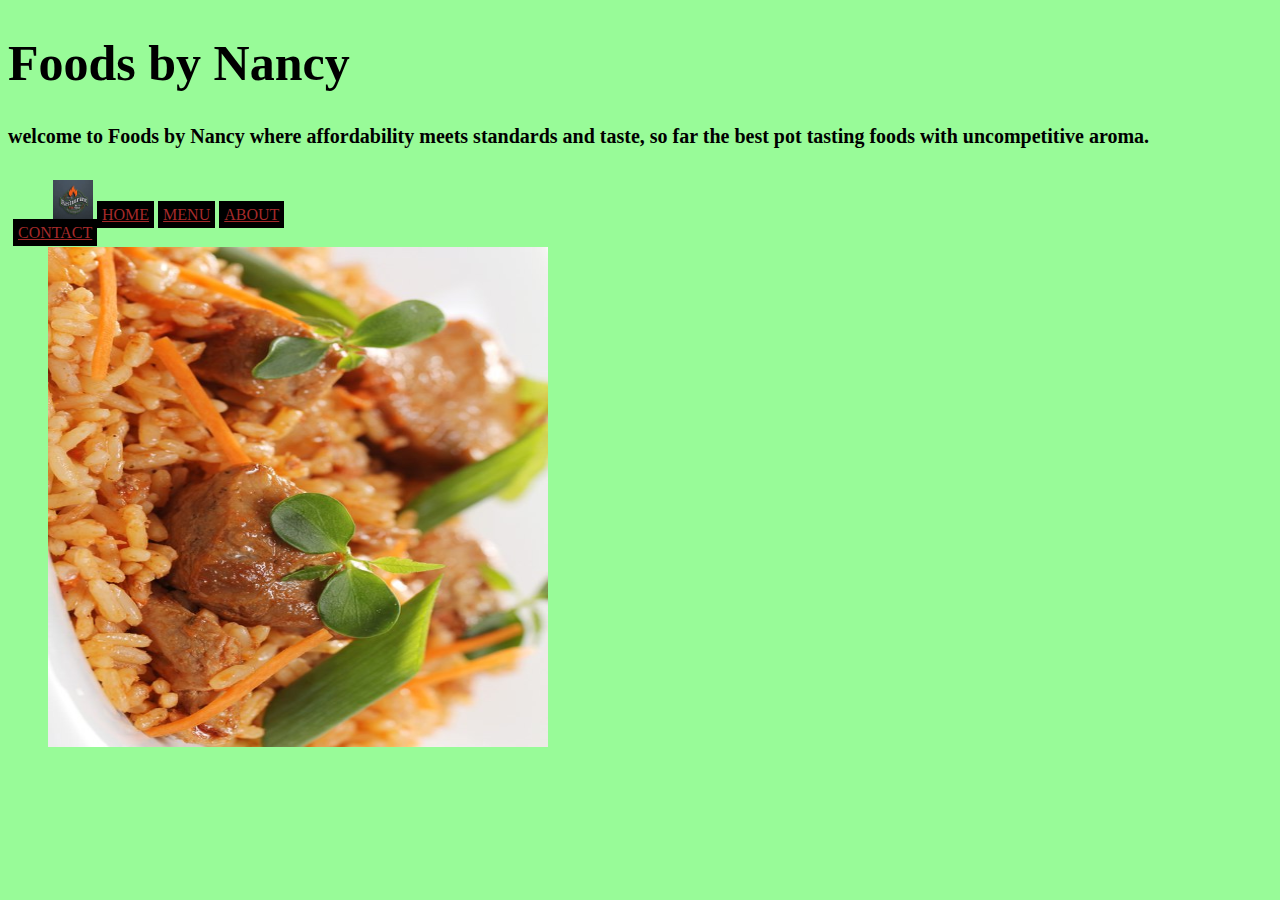
<file: Qn. 2/index.html>
<!DOCTYPE html>
<html lang="en">
<head>
    <meta charset="UTF-8">
    <meta name="viewport" content="width=device-width, initial-scale=1.0">
    <title>FAST FOOD RESTAURANT</title>
    <link rel="stylesheet" href="./styles/styles2 .css">
</head>
<body>
    <h1>Foods by Nancy</h1>
    <h4>welcome to Foods by Nancy where affordability meets standards and taste, so far the best pot tasting foods with uncompetitive aroma. </h3>
    <nav>
        
        <img src="Fast food.jfif" alt="RESTAURANT LOGO"width="40px"height="40px">
        <a href="./index.html">HOME</a>
        <a href="./nav bar/menu.html">MENU</a>
        <a href="./nav bar/about.html"> ABOUT</a>
        <a href="./nav bar/contact.html">CONTACT</a>
    </nav>
    <img src="Food 1.jpg"width="500px"height="500px">
    
</body>
</html>
</file>
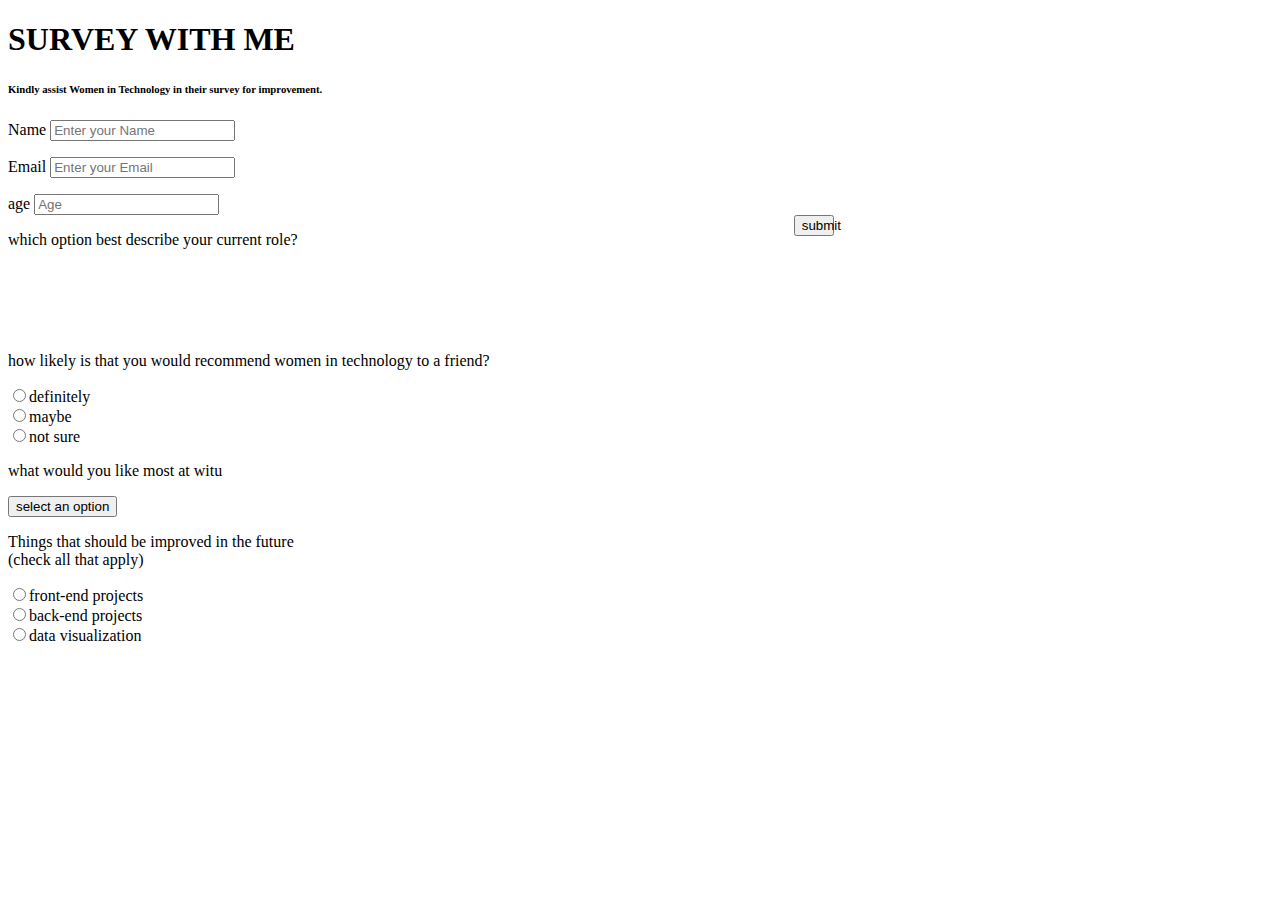
<file: Qn.3/survey.html>
<!DOCTYPE html>
<html lang="en">
<head>
    <meta charset="UTF-8">
    <meta name="viewport" content="width=device-width, initial-scale=1.0">
    <title>MY SURVEY FORM</title>
    <link rel="stylesheet" href="./style.css">
</head>
<body>
    <h1>SURVEY WITH ME</h1>
    <h6>Kindly assist Women in Technology in their survey for improvement.</h6>
    <form>
        <label for="Name" >Name</label>
        <input type="text" placeholder="Enter your Name"><br>
        <p \n></p>
        <label  for="Email" >Email</label>
        <input type="text" placeholder="Enter your Email"><br>
        <p \n></p>
        <label for="Age" >age</label>
        <input type="numbers" placeholder="Age">
    </form>
    <div class="c1">
        <p id="a">which option best describe your current role?</p>
        <button class="a" type="submit" style="width: 40px;">submit</button>
    </div>
    <div>
        <p>how likely is that you would recommend women in technology to a friend?</p>
        <form>
            <input  type="radio">definitely<br>
            <input  type="radio">maybe<br>
            <input  type="radio">not sure <br>
        </form>
    </div>
    <p>what would you like most at witu</p>
    <button >select an option</button>
    <p \n >Things that should be improved in the future<br>(check all that apply)</p>
    <input  type="radio">front-end projects<br><input  type="radio">back-end projects<br><input  type="radio">data visualization<br>


</body>
</html>
</file>
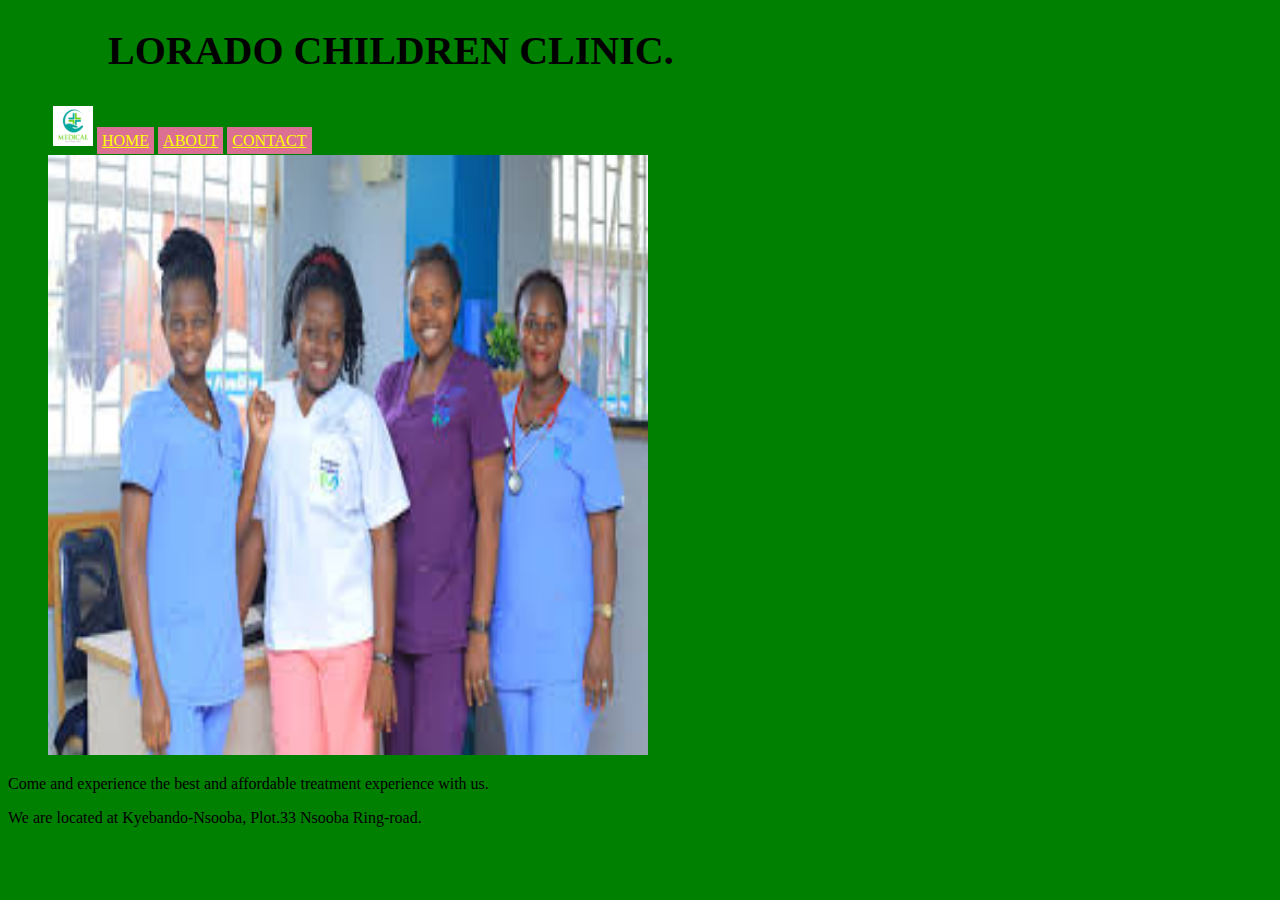
<file: Qn.4/HOSPITAL.HTML>
<!DOCTYPE html>
<html lang="en">
<head>
    <meta charset="UTF-8">
    <meta name="viewport" content="width=device-width, initial-scale=1.0">
    <title>MY HOSPITAL WEBSITE</title>
    <link rel="stylesheet" href="./h.css">
</head>
<body>
    <h1>LORADO CHILDREN CLINIC.</h1>
    <nav>
        
        <img src="LORADO.png" alt="HOSPITAL LOGO"width="40px"height="40px">
        <a href="./HOSPITAL.HTML">HOME</a>
        <a href=""> ABOUT</a>
        <a href="">CONTACT</a>
    </nav>
    <img src="Hospital.jfif"width="600px"height="600px">
    <p>Come and experience the best and affordable treatment experience with us.</p>
    <p>We are located at Kyebando-Nsooba, Plot.33 Nsooba Ring-road.</p>
    
</body>
</html>
</file>
<file: Qn. 2/styles/styles2 .css>
*{
   background-color:palegreen;
   opacity: 20;
}
img{
    margin-left: 40px;

}
h1{
    font-size: 50px;
    font-display: left;
}
h4{
    font-size: 20px;
}
nav{
    text-decoration: black;
    padding: 5px;
    width: 300px;
    
}
a{
    color: brown;
    background-color:black;
    padding: 5px;
}
</file>
<file: Qn.3/style.css>
.a{
    
    margin-left: 350px;
    margin-bottom: 100px;
}
.c1{
    display:grid;
    grid-template-columns:auto auto auto auto;

}
</file>
<file: Qn.4/h.css>
*{
    background-color:green;
    
 }
 img{
     margin-left: 40px;
 
 }
 h1{
     font-size: 40px;
     margin-left: 100px;
 }
 
 nav{
     text-decoration: none;
     padding: 5px;
     width: 300px;
     
 }
 a{
     color:yellow;
     background-color:palevioletred;
     padding: 5px;
 }
</file>
